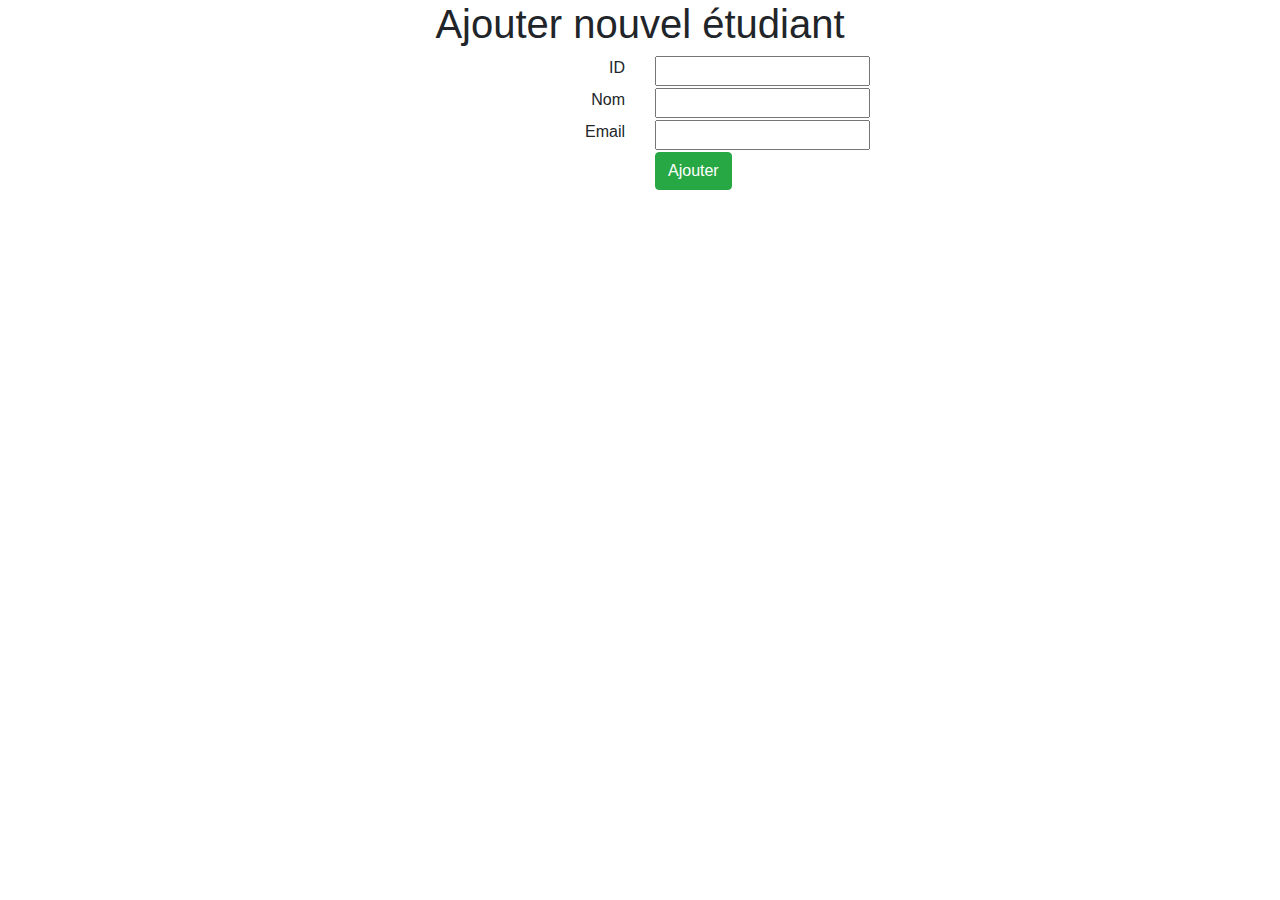
<file: src/main/resources/templates/addStudent.html>
<html>
<head>
<meta charset="utf-8" />
<link rel="stylesheet" href="https://maxcdn.bootstrapcdn.com/bootstrap/4.5.2/css/bootstrap.min.css">
<link type="text/css" rel="stylesheet" th:href="@{/css/main.css}"
</head>
<body>
	<h1 align="center">Ajouter nouvel étudiant</h1>

	<form action="add" method="POST">
		<div class="container">
		<div class="row">
			<div class="col-6" align="right">
			<label>ID</label> </div>
			<div class="col-6">
			<input type="number" name="id" />  </div>
		</div>
		<div class="row">
			<div class="col-6" align="right">
			<label>Nom</label> </div>
			<div class="col-6">
			<input
			type="text" name="nomEtudiant" /> </div>
		</div>
		<div class="row">
			<div class="col-6" align="right">
			<label>Email</label></div>
			<div class="col-6">
			<input type="text"
			name="email" /> </div>
		</div>
		<div class="row">
			<div class="col-6" ></div>
			<div class="col-6">
			<input class="btn btn-success" type="submit" value="Ajouter"/></div>
		</div>	
		</div>
	</form>

</body>
</html>
</file>
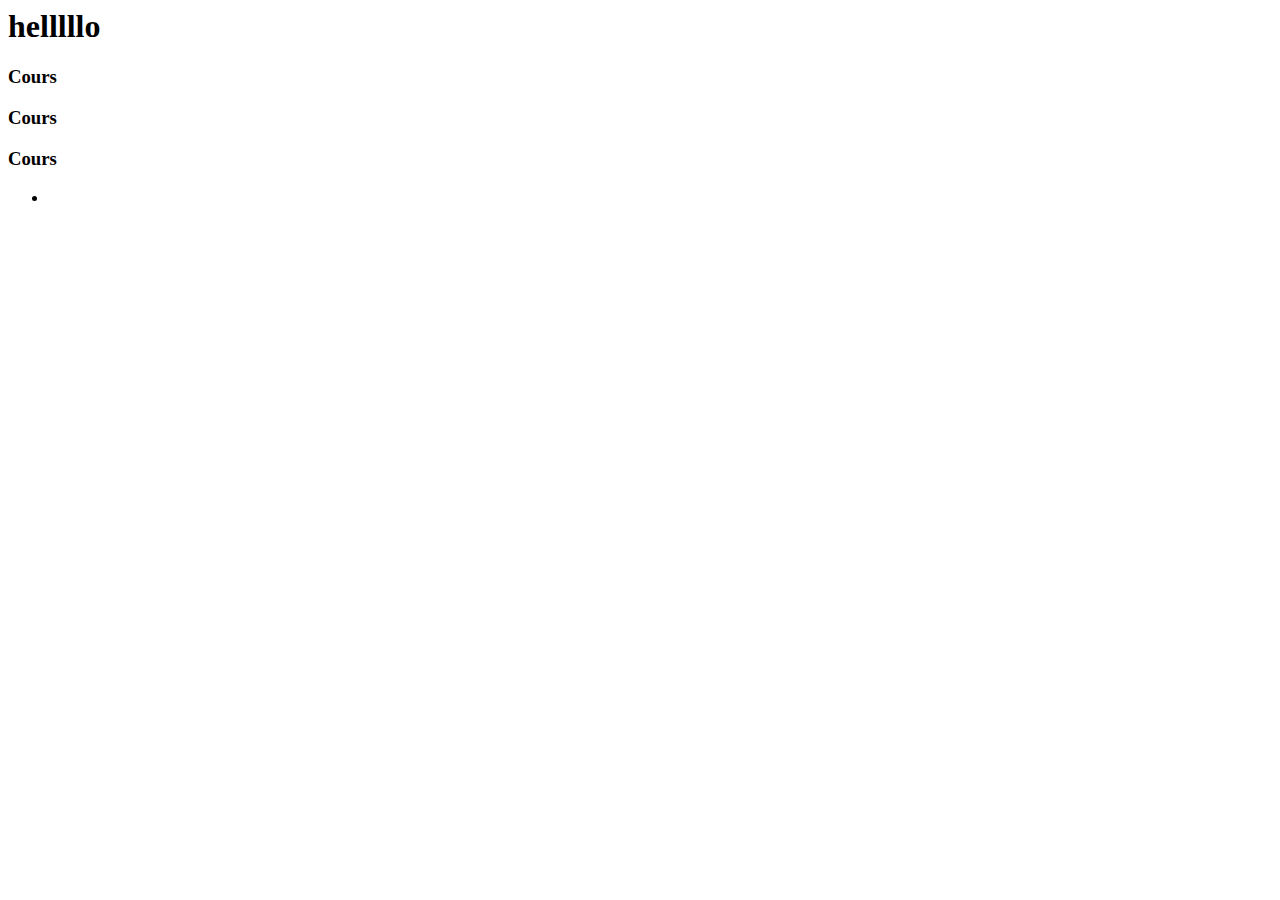
<file: src/main/resources/templates/products.html>
<html>
<head>


</head>
<body>
<h1>helllllo</h1>
<h3 th:text="${prod1}">Cours</h3>
<h3 th:text="${prod2}">Cours</h3>
<h3 th:text="${prod3}">Cours</h3>
<ul>
<li th:each="produit : ${produits}" th:text="${produit}"></li>
</ul>
</body>
</html>
</file>
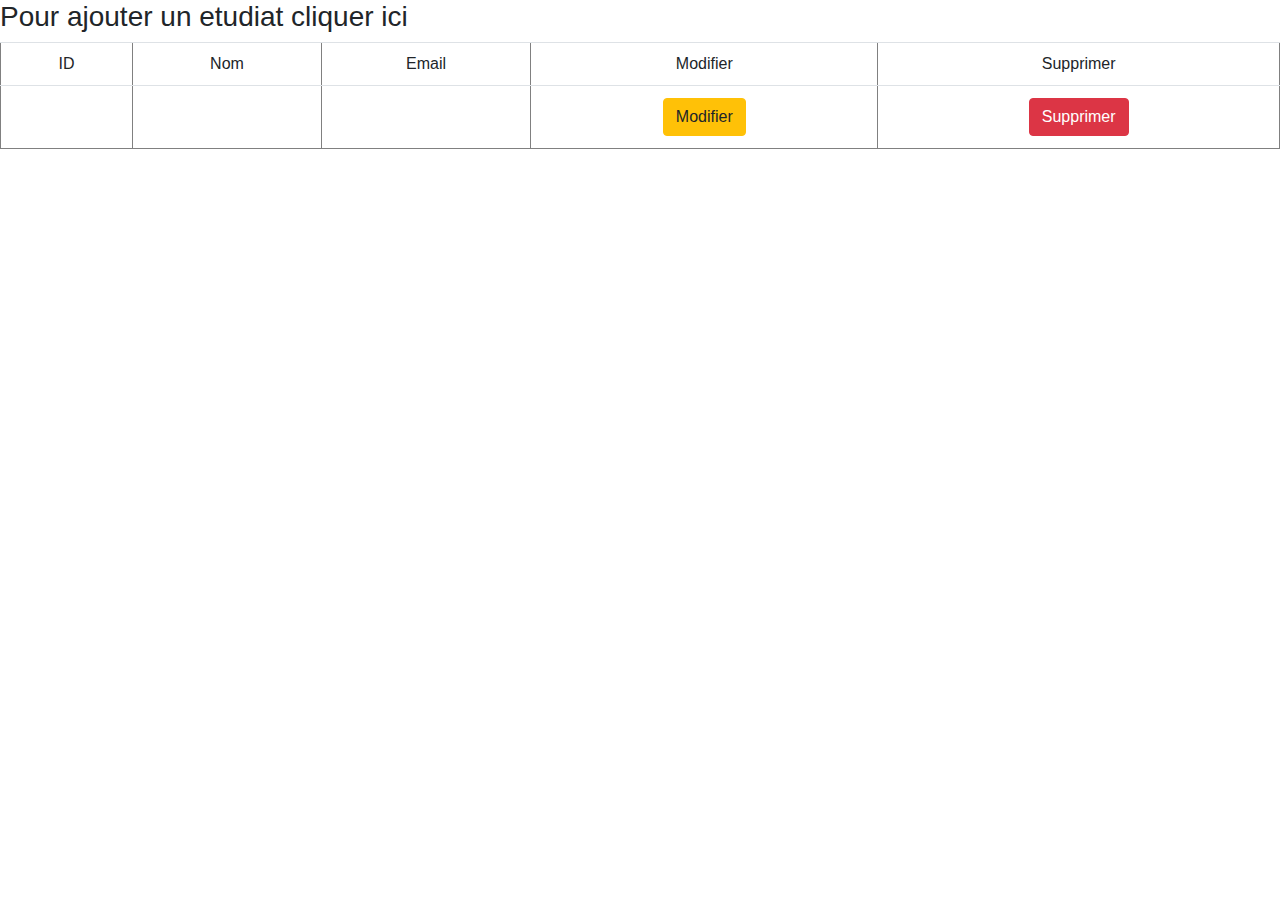
<file: src/main/resources/templates/student.html>
<html>
<head>
<link rel="stylesheet" href="https://maxcdn.bootstrapcdn.com/bootstrap/4.5.2/css/bootstrap.min.css">
<link type="text/css" rel="stylesheet" th:href="@{/css/main.css}"

</head>
<body>
<h3>Pour ajouter un etudiat cliquer <a th:href="@{/etudiant/add}">ici</a></h3>
<table class="table" align="center" border="1">
<tr align="center">
<td>ID</td><td>Nom</td><td>Email</td><td>Modifier</td><td>Supprimer</td>
</tr>
<tr th:each="student : ${students}" align="center">
<td th:text="${student.id}"></td>
<td th:text="${student.nom}"></td>
<td th:text="${student.email}"></td>
<td align="center"><a th:href="@{/etudiant/update/{id}(id=${student.id})}" class ="btn btn-warning">Modifier</a></td>
<td align="center"><a th:href="@{/etudiant/delete/{id}(id=${student.id})}" class ="btn btn-danger">Supprimer</a></td>
</tr>
</table>

</body>
</html>
</file>
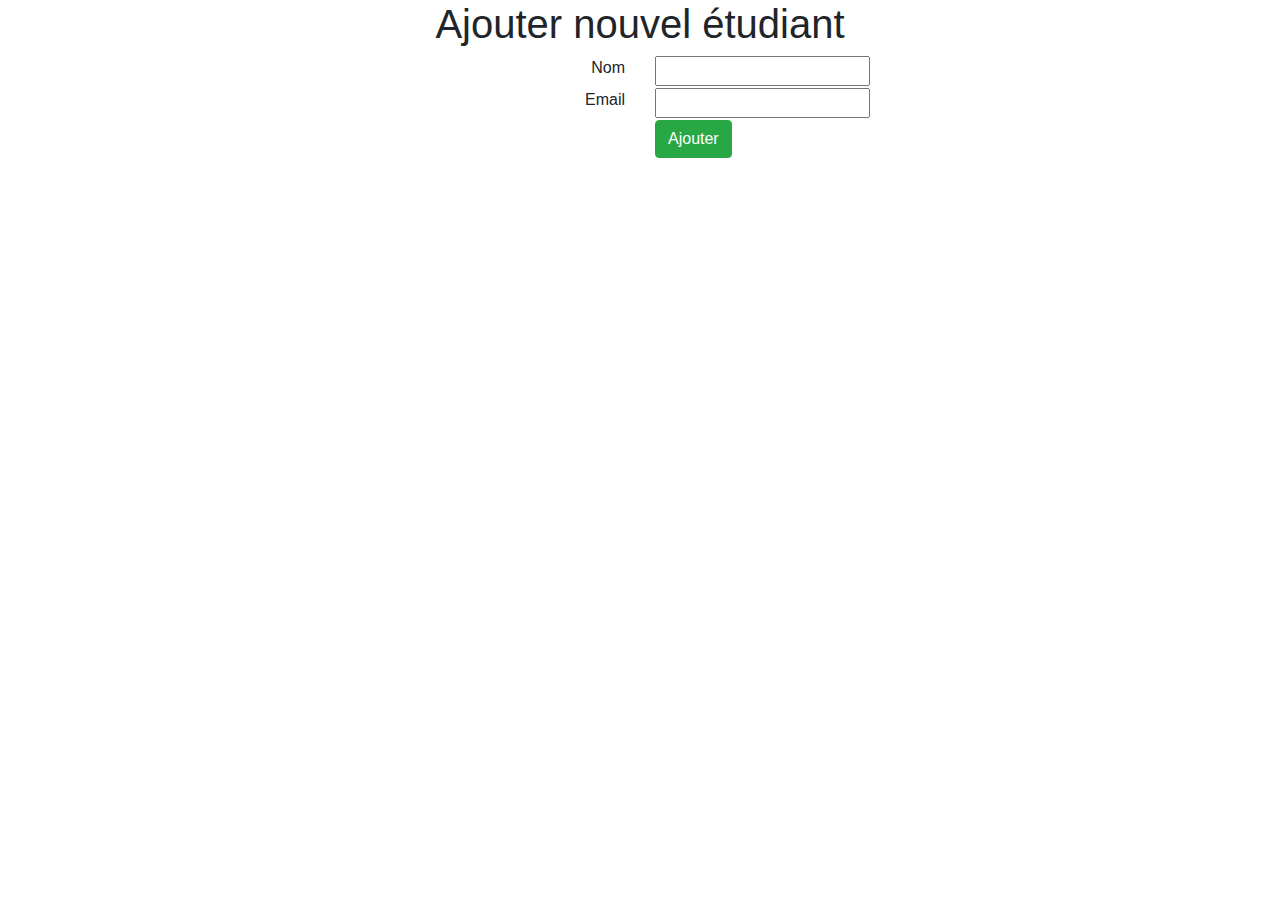
<file: src/main/resources/templates/updateStudent.html>
<html>
<head>
<meta charset="utf-8" />
<link rel="stylesheet" href="https://maxcdn.bootstrapcdn.com/bootstrap/4.5.2/css/bootstrap.min.css">
<link type="text/css" rel="stylesheet" th:href="@{/css/main.css}"
</head>
<body>
	<h1 align="center">Ajouter nouvel étudiant</h1>

	<form action="../update" method="POST" th:object="${etudiant}">
		<div class="container">
		<div class="row" style="display: none;">
			<div class="col-6" align="right">
			<label>ID</label> </div>
			<div class="col-6">
			<input type="number" name="id" th:field="*{id}" />  </div>
		</div>
		<div class="row">
			<div class="col-6" align="right">
			<label>Nom</label> </div>
			<div class="col-6">
			<input
			type="text" name="nomEtudiant" th:field="*{nom}" /> </div>
		</div>
		<div class="row">
			<div class="col-6" align="right">
			<label>Email</label></div>
			<div class="col-6">
			<input type="text"
			name="email" th:field="*{email}" /> </div>
		</div>
		<div class="row">
			<div class="col-6" ></div>
			<div class="col-6">
			<input class="btn btn-success" type="submit" value="Ajouter"/></div>
		</div>	
		</div>
	</form>

</body>
</html>
</file>
